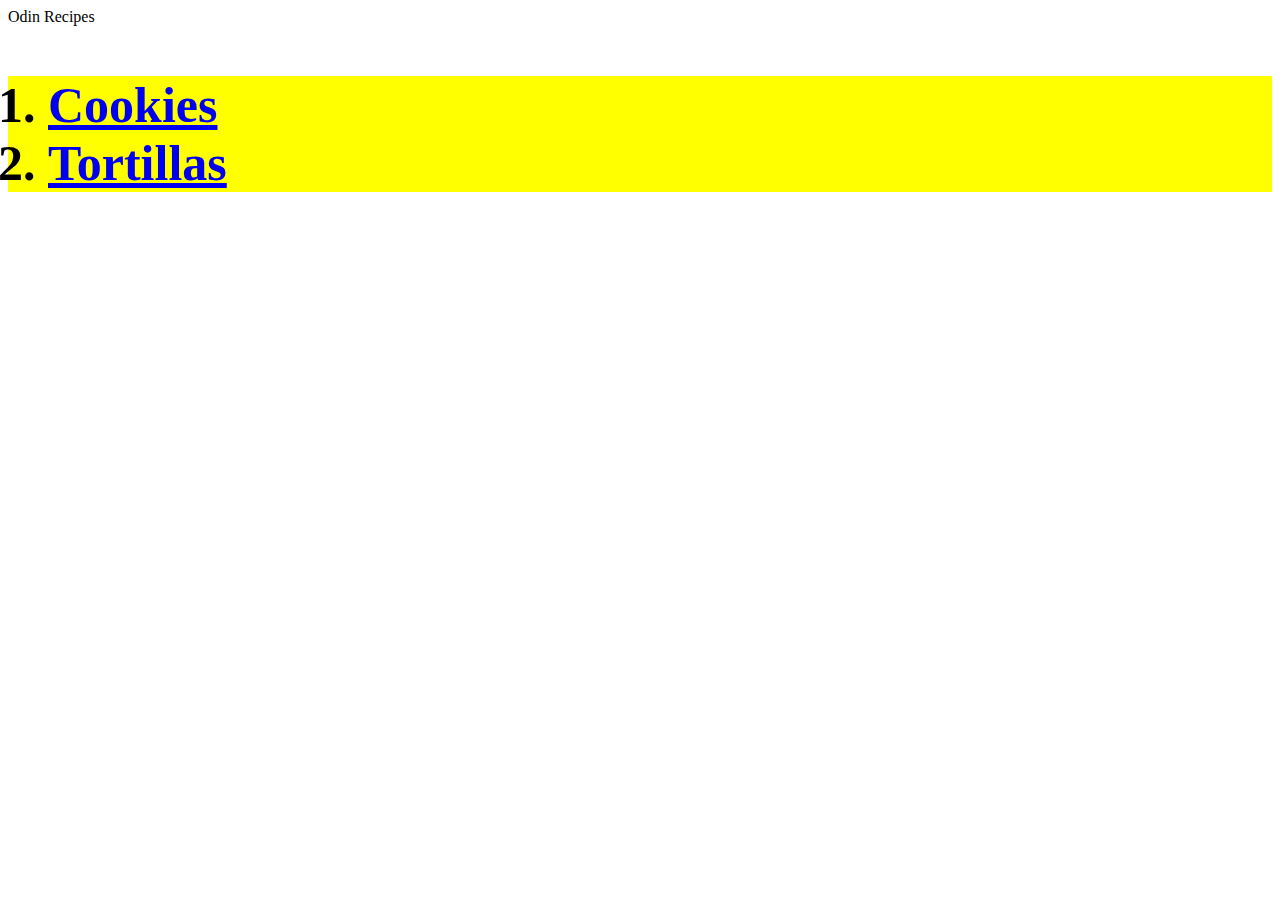
<file: index.html>
<!DOCTYPE html>
<html>
    <head>
        <meta charset="UTF-8">
        <link rel="stylesheet" href="style.css"
        <h1>Odin Recipes</h1>
        </head>
    <body>
        <ol class="link">
        <li><a href=recipes/cookies.html>Cookies</a></li>
        <li><a href=recipes/tortillas.html>Tortillas</a></li>
        </ol>    
    </body>

</html>
</file>
<file: style.css>
.link {
    background-color: yellow;
    font-weight: bold;
    font-size: 50px;
}
</file>
